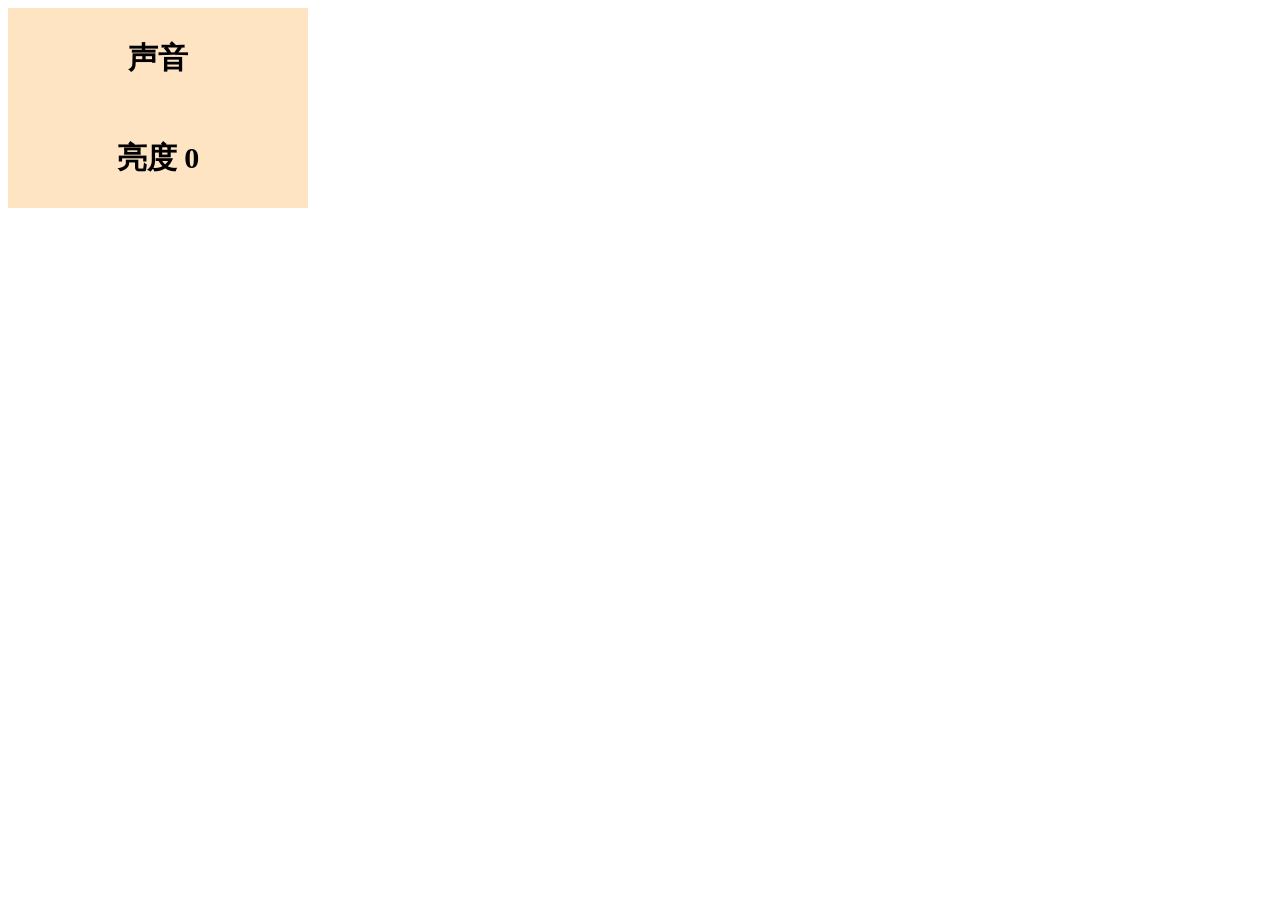
<file: detection/index.html>
<!DOCTYPE html>
<html lang="en">

<head>
    <meta charset="UTF-8">
    <meta name="viewport" content="width=device-width, initial-scale=1.0">
    <meta http-equiv="X-UA-Compatible" content="ie=edge">
    <title>Document</title>
    <link rel="stylesheet" href="./index.css">
</head>
<div id="arrlist">
    <span>声音</span>
    <span></span>
</div>
<div id="luminance">
    <span>亮度</span>
    <span></span>
</div>
<div id="camera">
    <div id="contentHolder">
        <video id="video" width="300" height="300" autoplay></video>
        <canvas id="canvas" width="300" height="300"></canvas>
    </div>
</div>

<body>
    <script src="./jquery-1.11.3.js"></script>
    <script src="./index.js"></script>
</body>

</html>
</file>
<file: detection/index.css>
#arrlist,#luminance {
    height: 100px;
    width: 300px;
    line-height: 100px;
    text-align: center;
    font-size: 30px;
    font-weight: bold;
    background-color: bisque;
}
canvas{
    display: none;
}
video{
    display: none;
}
#contentHolder {
    height: 300px;
}

#imgBoxxx {
    width: 200px;
    margin: 60px 20px 20px;
}
</file>
